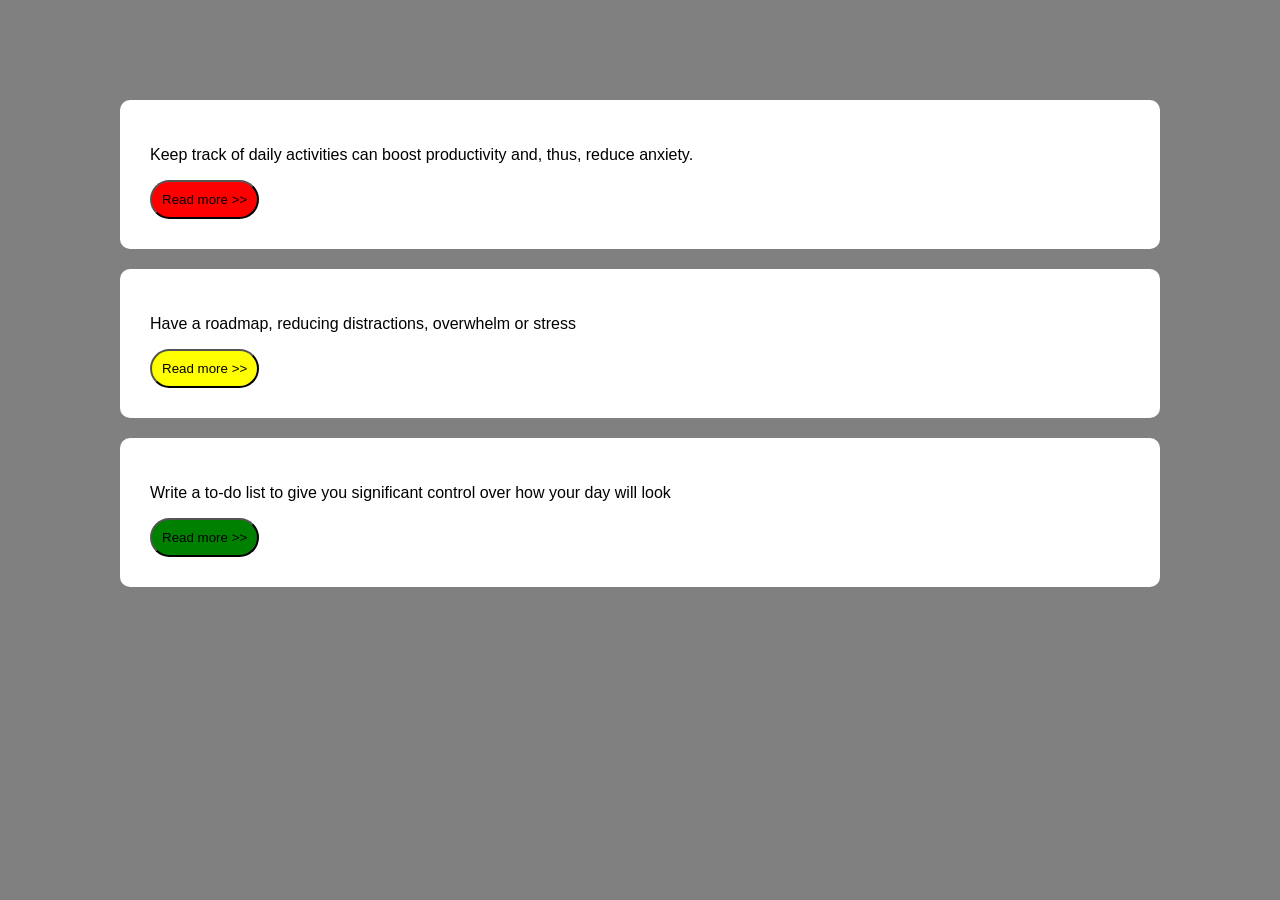
<file: OneDrive - Cambodia Academy of Digital Technology/Documents/Year2/TERM1/Fundamental Web Design (UIUX, HTML, CSS)/START CODE/EX-1/index.html>
<!DOCTYPE html>
<html lang="en">
<head>
    <meta charset="UTF-8">
    <meta http-equiv="X-UA-Compatible" content="IE=edge">
    <meta name="viewport" content="width=device-width, initial-scale=1.0">
    <link rel="stylesheet" href="style.css">
</head>
<body>

  <div>
      <p>Keep track of daily activities can boost productivity and, thus, reduce anxiety.</p>
      <button style="background-color: red;">Read more >></button>
  </div>
  <div >
      <p>Have a roadmap, reducing distractions, overwhelm or stress</p>
      <button style="background-color: yellow;">Read more >></button>
  </div>
  <div >
      <p>Write a to-do list to give you significant control over how your day will look</p>
      <button style="background-color: green;">Read more >></button>
  </div>
</body>
</html>
</file>
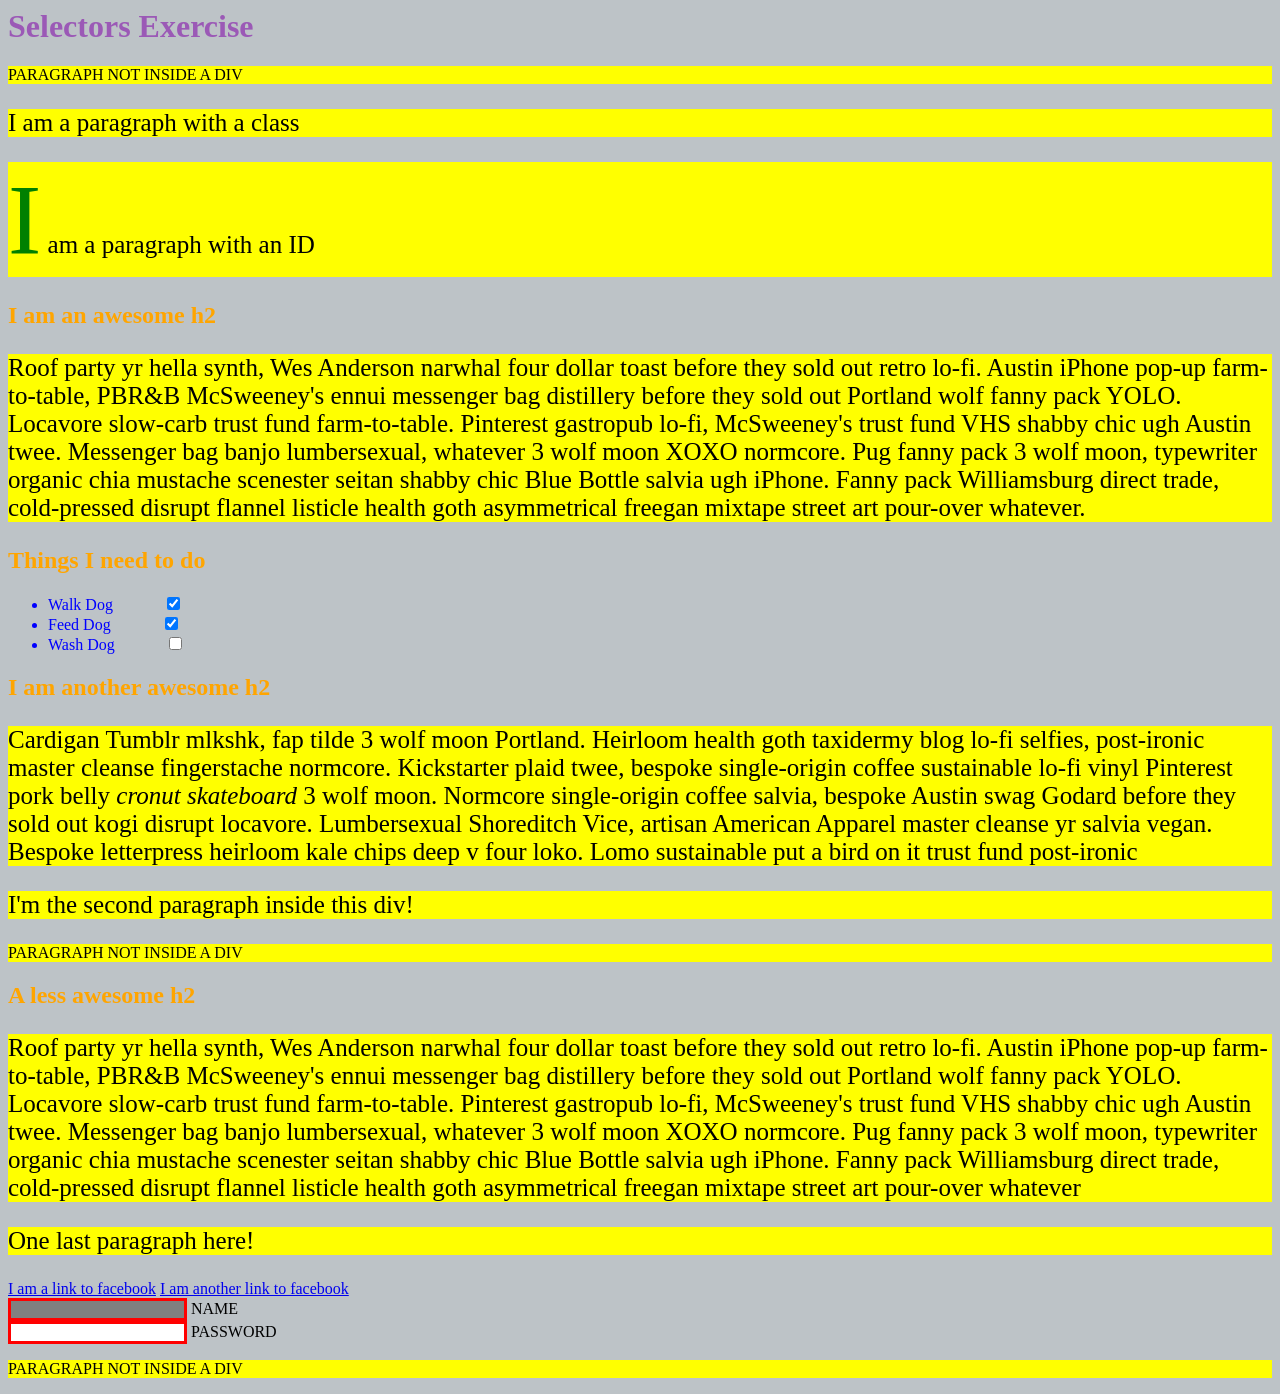
<file: OneDrive - Cambodia Academy of Digital Technology/Documents/Year2/TERM1/Fundamental Web Design (UIUX, HTML, CSS)/START CODE/EX-2/index.html>
<html>
  <head>
    <meta charset="UTF-8" />
    <title>Selectors Exercise</title>
    <link rel="stylesheet" type="text/css" href="selectors.css" />
  </head>
  <body>
    <h1>Selectors Exercise</h1>

    <p>PARAGRAPH NOT INSIDE A DIV</p>

    <div>
      <p class="hello">I am a paragraph with a class</p>
      <p id="special">I am a paragraph with an ID</p>

      <h2>I am an awesome h2</h2>

      <p>
        Roof party yr hella synth, Wes Anderson narwhal four dollar toast before
        they sold out retro lo-fi. Austin iPhone pop-up farm-to-table, PBR&B
        McSweeney's ennui messenger bag distillery before they sold out Portland
        wolf fanny pack YOLO. Locavore slow-carb trust fund farm-to-table.
        Pinterest gastropub lo-fi, McSweeney's trust fund VHS shabby chic ugh
        Austin twee. Messenger bag banjo lumbersexual, whatever 3 wolf moon XOXO
        normcore. Pug fanny pack 3 wolf moon, typewriter organic chia mustache
        scenester seitan shabby chic Blue Bottle salvia ugh iPhone. Fanny pack
        Williamsburg direct trade, cold-pressed disrupt flannel listicle health
        goth asymmetrical freegan mixtape street art pour-over whatever.
      </p>
    </div>

    <div>
      <h2>Things I need to do</h2>

      <ul>
        <li>Walk Dog <input type="checkbox" checked /></li>
        <li>Feed Dog <input type="checkbox" checked /></li>
        <li>Wash Dog <input type="checkbox" /></li>
      </ul>
    </div>

    <div>
      <h2>I am another awesome h2</h2>

      <p>
        Cardigan Tumblr mlkshk, fap tilde 3 wolf moon Portland. Heirloom health
        goth taxidermy blog lo-fi selfies, post-ironic master cleanse
        fingerstache normcore. Kickstarter plaid twee, bespoke single-origin
        coffee sustainable lo-fi vinyl Pinterest pork belly
        <em>cronut skateboard</em> 3 wolf moon. Normcore single-origin coffee
        salvia, bespoke Austin swag Godard before they sold out kogi disrupt
        locavore. Lumbersexual Shoreditch Vice, artisan American Apparel master
        cleanse yr salvia vegan. Bespoke letterpress heirloom kale chips deep v
        four loko. Lomo sustainable put a bird on it trust fund post-ironic
      </p>

      <p>I'm the second paragraph inside this div!</p>
    </div>

    <p>PARAGRAPH NOT INSIDE A DIV</p>

    <div>
      <h2>A less awesome h2</h2>

      <p>
        Roof party yr hella synth, Wes Anderson narwhal four dollar toast before
        they sold out retro lo-fi. Austin iPhone pop-up farm-to-table, PBR&B
        McSweeney's ennui messenger bag distillery before they sold out Portland
        wolf fanny pack YOLO. Locavore slow-carb trust fund farm-to-table.
        Pinterest gastropub lo-fi, McSweeney's trust fund VHS shabby chic ugh
        Austin twee. Messenger bag banjo lumbersexual, whatever 3 wolf moon XOXO
        normcore. Pug fanny pack 3 wolf moon, typewriter organic chia mustache
        scenester seitan shabby chic Blue Bottle salvia ugh iPhone. Fanny pack
        Williamsburg direct trade, cold-pressed disrupt flannel listicle health
        goth asymmetrical freegan mixtape street art pour-over whatever
      </p>

      <p>One last paragraph here!</p>

      <a href="https://www.facebook.com">I am a link to facebook</a>
      <a href="https://www.facebook.com">I am another link to facebook</a>
      <br />

      <input type="text" name="name" /><label> Name</label><br />
      <input type="password" name="password" /><label> Password</label><br />
    </div>

    <p>PARAGRAPH NOT INSIDE A DIV</p>
  </body>
</html>
</file>
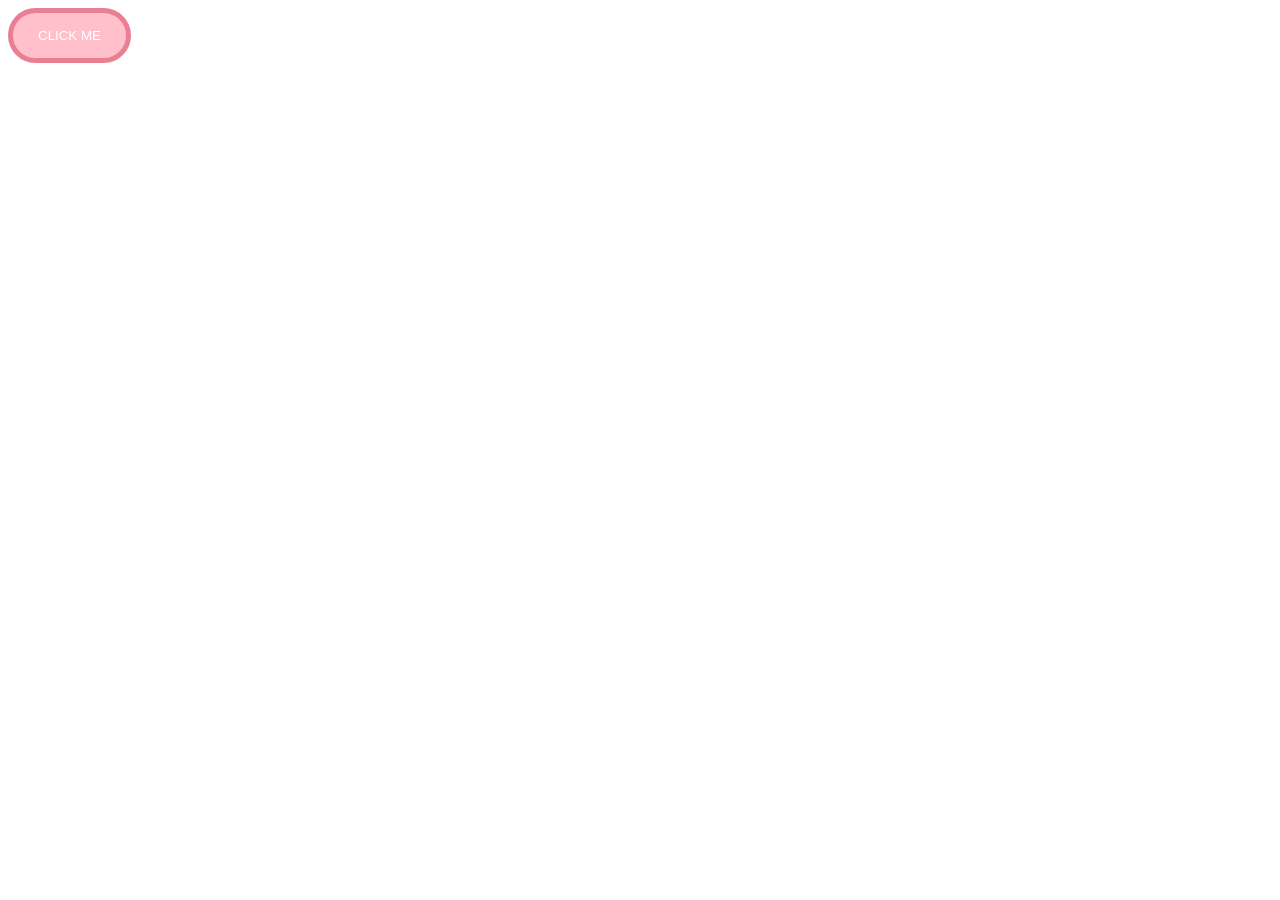
<file: OneDrive - Cambodia Academy of Digital Technology/Documents/Year2/TERM1/Fundamental Web Design (UIUX, HTML, CSS)/START CODE/EX-3/index.html>
<!DOCTYPE html>
<html lang="en">
  <head>
    <meta charset="UTF-8" />
    <link rel="stylesheet" type="text/css" href="style.css" />
  </head>
  <body>
    <button>Click me</button>
  </body>
</html>
</file>
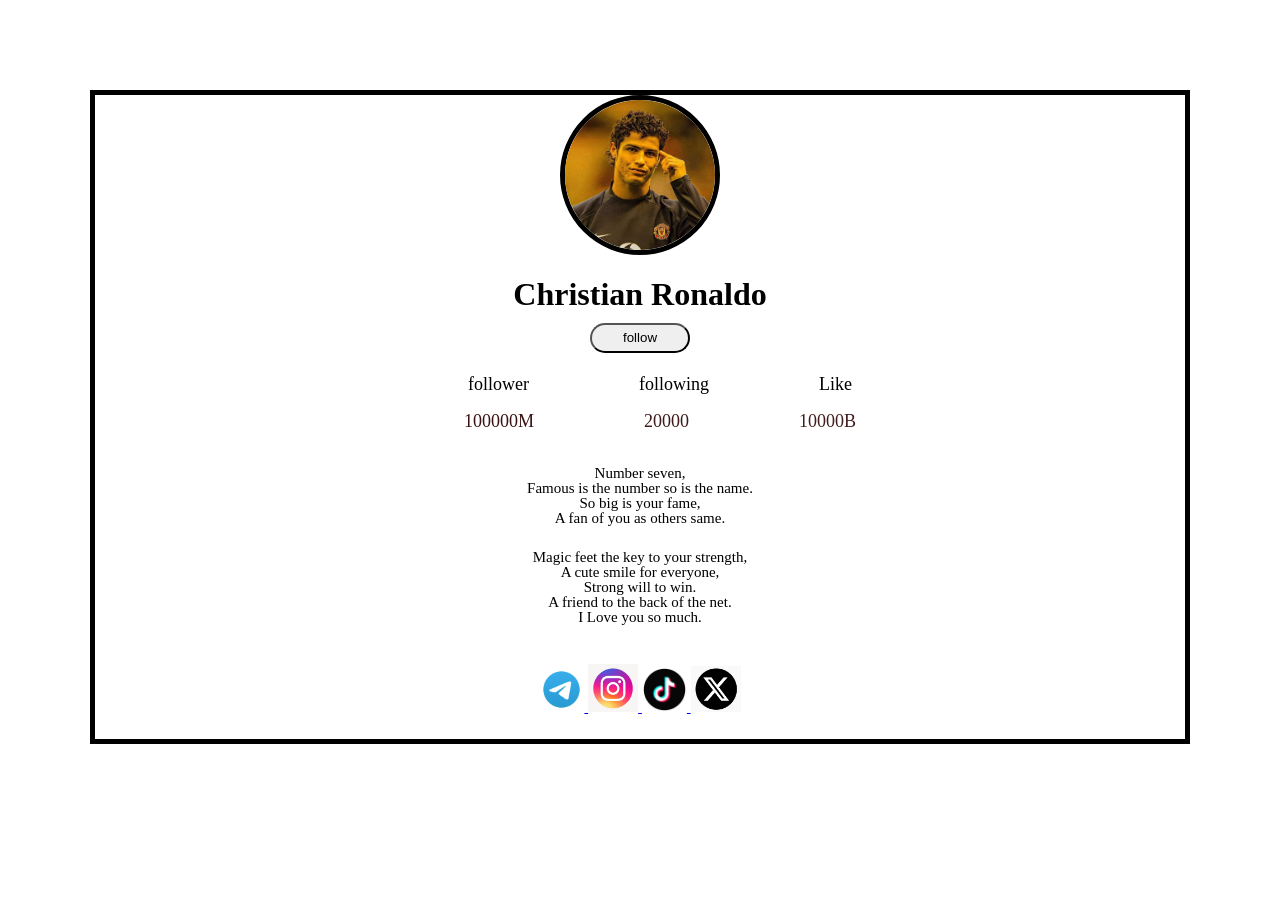
<file: OneDrive - Cambodia Academy of Digital Technology/Documents/Year2/TERM1/Fundamental Web Design (UIUX, HTML, CSS)/START CODE/EX-4/index.html>
<!DOCTYPE html>
<html lang="en">
<head>
    <meta charset="UTF-8">
    <title>Profile</title>
    <link rel="stylesheet" href="style.css">
</head>
<body>
    <div class="profile">
        <img src="pfp.jpg" alt="Profile Picture">
    </div>
    <h1 style="text-align: center;">
        Christian Ronaldo <br>
        <button>follow</button>
    </h1>
    <ul>
        <li>follower</li>
        <li>following</li>
        <li>Like</li>   
    </ul>
    <ul>
        <li style="color: rgb(58, 18, 18);">100000M</li>
        <li style="color: rgb(62, 26, 26);">20000</li>
        <li style="color: rgb(67, 29, 29);">10000B</li>
    </ul>

    <div class="poem">
        <p>
            Number seven,<br>
            Famous is the number so is the name.<br>
            So big is your fame,<br>
            A fan of you as others same.
        </p>

        <p>
            Magic feet the key to your strength,<br>
            A cute smile for everyone,<br>
            Strong will to win.<br>
            A friend to the back of the net.<br>
            I Love you so much.
        </p><br>

        <table>
            <td>
                <tr>
                    <a href="https://telegram.com">
                        <img src="telegram.jpg" alt="icon" style="width: 45px; height: auto;">
                    </a>
                </tr>
                <tr>
                    <a href="https://instagram.com">
                        <img src="Instagram Icon Png.jpg" alt="icon" style="width: 50px; height: auto;">
                    </a>
                </tr>
                <tr>
                    <a href="https://tiktok.com">
                        <img src="TikTok logo.jpg" alt="icon" style="width: 45px; height: auto;">
                    </a>
                </tr>
                <tr>
                    <a href="https://twitter.com">
                        <img src="twitter.jpg" alt="icon" style="width: 50px; height: auto;">
                    </a>
                </tr>
            </td>
        </table>
    
</body>
</html>
</file>
<file: OneDrive - Cambodia Academy of Digital Technology/Documents/Year2/TERM1/Fundamental Web Design (UIUX, HTML, CSS)/START CODE/EX-1/style.css>
body {
    background: grey;
    font-family: sans-serif;
    margin: 100px;
}

div{
    background-color: white;
    border-radius: 10px;
    padding: 30px;
    margin: 20px;
}

button{
    border-radius: 30px;
    padding:10px;
}
</file>
<file: OneDrive - Cambodia Academy of Digital Technology/Documents/Year2/TERM1/Fundamental Web Design (UIUX, HTML, CSS)/START CODE/EX-2/selectors.css>
/* Style the HTML elements according to the following instructions. 
DO NOT ALTER THE EXISTING HTML TO DO THIS.  WRITE ONLY CSS!*/
 

/* MANDATORY CHALLENGES */

/* Give the <body> element a background of #bdc3c7*/
body{
    background-color: #bdc3c7;
}

/* Make the <h1> element #9b59b6*/
h1{
   color: #9b59b6; 
}

/* Make all <h2> elements orange */
h2{
    color: orange;
}

/* Make all <li> elements blue(pick your own hexadecimal blue)*/ 
li{
    color: blue;
}

/*Change the background on every paragraph to be yellow*/
p{
    background-color: yellow;
}

/*Make all inputs have a 3px red border*/
input{
    border:3px solid red;
}

/* Give everything with the class 'hello' a white background*/
hello{
    background-color: white;
}



/* BONUS CHALLENGES */
/*You may need to research some other selectors and properties*/



/* Make all the <p>'s that are nested inside of divs 25px font(font-size: 25px)*/
div p{
    font-size: 25px;
}

/* Make only inputs with type 'text' have a gray background*/
input[type="text"]{
    background-color: gray;
}

/* Make all "checked" checkboxes have a left margin of 50px(margin-left: 50px)*/
li input[type="checkbox"]{
    margin-left: 50px;
}

/* Make the <label> elements all UPPERCASE without changing the HTML(definitely look this one up*/
label{
    text-transform: uppercase;
}
/* Make the first letter of the element with id 'special' green and 100px font size(font-size: 100)*/
#special::first-letter{
    font-size: 100px;
    color: green;
}

/* Make the <h1> element's color change to blue when hovered over */
h1:hover{
    color:blue;
}
</file>
<file: OneDrive - Cambodia Academy of Digital Technology/Documents/Year2/TERM1/Fundamental Web Design (UIUX, HTML, CSS)/START CODE/EX-3/style.css>
/* TODO */
button{
    color:white;
    text-transform: uppercase;
    background-color: pink;
    border-radius: 30px;
    margin:auto 0;
    padding:15px 25px;
    border:5px solid rgb(232, 128, 145);
}

button:hover{
    border-color: rgb(255, 5, 47);
    background-color:rgb(198, 73, 94);
}
</file>
<file: OneDrive - Cambodia Academy of Digital Technology/Documents/Year2/TERM1/Fundamental Web Design (UIUX, HTML, CSS)/START CODE/EX-4/style.css>
.profile {
    border: 5px solid black;
    width: 150px;
    height: 150px;
    border-radius: 50%;
    overflow: hidden;
    margin:auto;
}

.profile img {
    width: 100%;
    height: 100%;
    object-fit: cover;
    border-radius: 10%;
}

body{
    border:5px solid black;
    margin:90px;
    text-align: center;
}

li{
    display:inline;
    margin:53px;
    font-size: large;
}

button{
    width:100px;
    height: 30px;
    border-radius: 20px;
}

button:hover{
    background-color: red;
}

.poem {
    padding: 10px 5px;
    font-size: 15px;
    line-height: 1;
}

.poem p {
    margin: 8px 0 24px;
}
</file>
